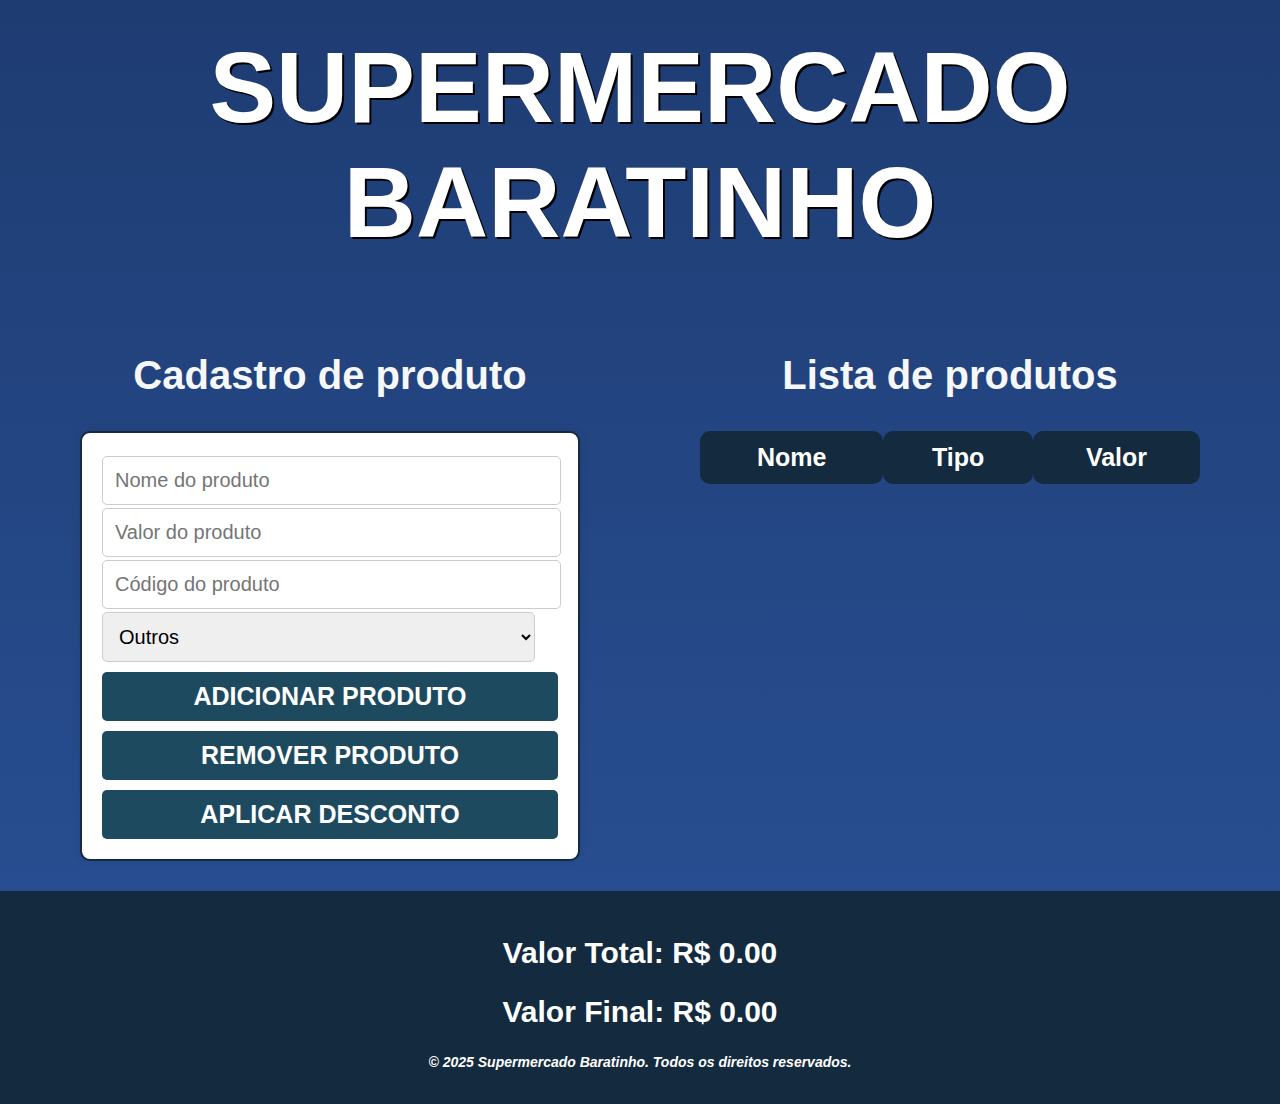
<file: index.html>
<!DOCTYPE html>
<html lang="pt-BR">
<head>
  <meta charset="UTF-8">
  <meta name="viewport" content="width=device-width, initial-scale=1.0">
  <title>Supermercado Baratinho</title>
  <link rel="stylesheet" href="./stylesheet.css">
  <script src="./caixa.js" defer></script>
</head>
<body>
  <div class="inf_supermercado">
    <h1 class="titulo">SUPERMERCADO BARATINHO</h1>
  </div>

  <div class="container">
    <!-- Cadastro de produto -->
    <div class="cadastro">
      <h2 class="titulo_cadastra">Cadastro de produto</h2>
      <div class="card">
        <input class="dados_prod" id="nomeProd" type="text" placeholder="Nome do produto">
        <input class="dados_prod" id="valorProd" type="number" placeholder="Valor do produto">
        <input class="dados_prod" id="codigoProd" type="text" placeholder="Código do produto">
        <select class="dados_prod" id="tipoProd">
          <option value="outro">Outros</option>
          <option value="alimentacao">Alimentação</option>
          <option value="carro">Carro</option>
          <option value="limpeza">Limpeza</option>
        </select>
        <input class="dados_prod" id="dataProd" type="text" placeholder="Data de Validade" style="display:none;">

        <div class="botoes">
          <button id="adicionarProd">ADICIONAR PRODUTO</button>
          <button id="removerProd">REMOVER PRODUTO</button>
          <button id="aplicaDesconto">APLICAR DESCONTO</button>
        </div>
      </div>
    </div>

    <!-- Lista de produtos -->
    <div class="lista">
      <h2 class="titulo_lista">Lista de produtos</h2>
      <table class="tabela_produtos">
        <thead>
          <tr>
            <th>Nome</th>
            <th>Tipo</th>
            <th>Valor</th>
          </tr>
        </thead>
        <tbody id="lista_prod">
          <!-- Produtos vão aparecer aqui -->
        </tbody>
      </table>
    </div>
  </div>

  <footer class="valorCaixa">
    <h2 id="valorTotal">Valor Total: R$ 0.00</h2>
    <h2 id="valorFinal">Valor Final: R$ 0.00</h2>
    <p class="direitos"><strong><em>© 2025 Supermercado Baratinho. Todos os direitos reservados.</em></strong></p>
  </footer>
</body>
</html>
</file>
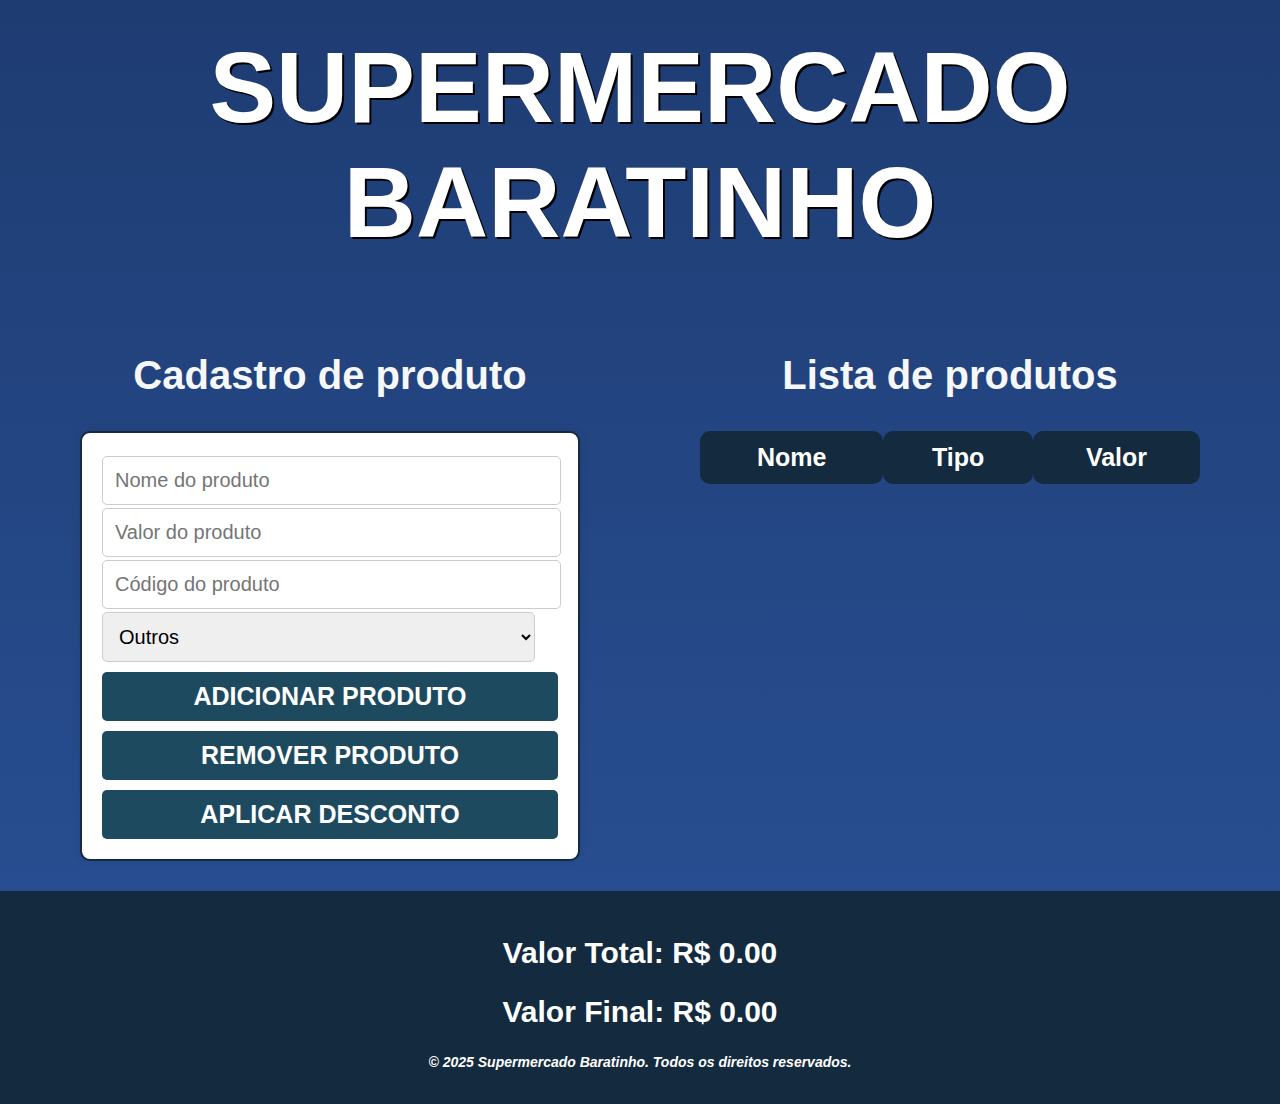
<file: INDEX~1.HTM>
<!DOCTYPE html>
<html lang="pt-BR">
<head>
  <meta charset="UTF-8">
  <meta name="viewport" content="width=device-width, initial-scale=1.0">
  <title>Supermercado Baratinho</title>
  <link rel="stylesheet" href="./stylesheet.css">
  <script src="./caixa.js" defer></script>
</head>
<body>
  <div class="inf_supermercado">
    <h1 class="titulo">SUPERMERCADO BARATINHO</h1>
  </div>

  <div class="container">
    <!-- Cadastro de produto -->
    <div class="cadastro">
      <h2 class="titulo_cadastra">Cadastro de produto</h2>
      <div class="card">
        <input class="dados_prod" id="nomeProd" type="text" placeholder="Nome do produto">
        <input class="dados_prod" id="valorProd" type="number" placeholder="Valor do produto">
        <input class="dados_prod" id="codigoProd" type="text" placeholder="Código do produto">
        <select class="dados_prod" id="tipoProd">
          <option value="outro">Outros</option>
          <option value="alimentacao">Alimentação</option>
          <option value="carro">Carro</option>
          <option value="limpeza">Limpeza</option>
        </select>
        <input class="dados_prod" id="dataProd" type="text" placeholder="Data de Validade" style="display:none;">

        <div class="botoes">
          <button id="adicionarProd">ADICIONAR PRODUTO</button>
          <button id="removerProd">REMOVER PRODUTO</button>
          <button id="aplicaDesconto">APLICAR DESCONTO</button>
        </div>
      </div>
    </div>

    <!-- Lista de produtos -->
    <div class="lista">
      <h2 class="titulo_lista">Lista de produtos</h2>
      <table class="tabela_produtos">
        <thead>
          <tr>
            <th>Nome</th>
            <th>Tipo</th>
            <th>Valor</th>
          </tr>
        </thead>
        <tbody id="lista_prod">
          <!-- Produtos vão aparecer aqui -->
        </tbody>
      </table>
    </div>
  </div>

  <footer class="valorCaixa">
    <h2 id="valorTotal">Valor Total: R$ 0.00</h2>
    <h2 id="valorFinal">Valor Final: R$ 0.00</h2>
    <p class="direitos"><strong><em>© 2025 Supermercado Baratinho. Todos os direitos reservados.</em></strong></p>
  </footer>
</body>
</html>
</file>
<file: stylesheet.css>
/* Fundo e estrutura geral */
body {
  margin: 0;
  padding: 0;
  min-height: 100vh;
  background: linear-gradient(to bottom, #1e3c72, #2a5298);
  font-family: Arial, sans-serif;
  display: flex;
  flex-direction: column;
  color: #333;
}

/* Título principal */
.titulo {
  text-align: center;
  font-size: 100px;
  font-weight: bold;
  color: #ffffff;
  text-shadow: 2px 2px #000000;
  margin: 30px 0;
}

/* Container geral */
.container {
  flex: 1;
  display: flex;
  flex-wrap: wrap;
  justify-content: space-around;
  align-items: flex-start;
  padding: 20px;
  width: 100%;
  box-sizing: border-box;
}

/* Blocos de cadastro e lista */
.cadastro, .lista {
  flex: 1;
  max-width: 500px;
  margin: 10px;
}

/* Títulos internos */
.titulo_cadastra, .titulo_lista {
  font-size: 40px;
  font-weight: bold;
  color: #f6f7f8;

  text-align: center;
}

/* Card de cadastro */
.card {
  background-color: #ffffff;
  border: 2px solid #142a3e;
  box-shadow: 0 0 10px rgba(0,0,0,0.1);
  padding: 20px;
  border-radius: 10px;
}

/* Inputs e selects */
.dados_prod {
  display: block;
  width: 95%;
  margin: 3px 0;
  padding: 12px;
  font-size: 20px;
  border-radius: 5px;
  border: 1px solid #ccc;
}

/* Botões */
.botoes {
  display: flex;
  flex-direction: column;
  gap: 10px;
  margin-top: 10px;
}

button {
  padding: 10px;
  font-size: 25px;
  background-color: #1e4a5f;
  color: #fff;
  font-weight: bold;
  border: none;
  border-radius: 5px;
  cursor: pointer;
  transition: background-color 0.3s ease;
}

button:hover {
  background-color: #2a6c8a;
}

/* Tabela de produtos */
.tabela_produtos {
  width: 100%;
  border-collapse: collapse;
  margin-top: 10px;
  font-size: 16px;
}

.tabela_produtos th {
  background-color: #142a3e;
  color: white;
  padding: 12px;
  font-size: 25px;
  border-radius: 10px;
}

.tabela_produtos td {
  background-color: #f9f9f9;
  padding: 10px;
  border-bottom: 1px solid #ccc;
  text-align: center;
}

/* Rodapé */
.valorCaixa {
  background-color: #142a3e;
  color: white;
  padding: 20px;
  text-align: center;
  font-size: 20px;
  width: 100%;
  box-sizing: border-box;
}

.direitos {
  font-size: 14px;
  margin-top: 10px;
  font-weight: bold;
  font-style: italic;
}

#lista_prod{
    font-size: 20px;
}

/* Responsividade */
@media (max-width: 768px) {
  .container {
    flex-direction: column;
    align-items: center;
  }

  .cadastro, .lista {
    width: 100%;
    max-width: 500px;
  }

  button {
    width: 100%;
  }

  .titulo {
    font-size: 48px;
  }

  .titulo_cadastra, .titulo_lista {
    font-size: 28px;
  }
}

@media (max-width: 480px) {
  .dados_prod {
    font-size: 14px;
    padding: 10px;
  }

  button {
    font-size: 14px;
    padding: 10px;
  }

  .titulo {
    font-size: 36px;
  }

  .titulo_cadastra, .titulo_lista {
    font-size: 24px;
  }
}
</file>
